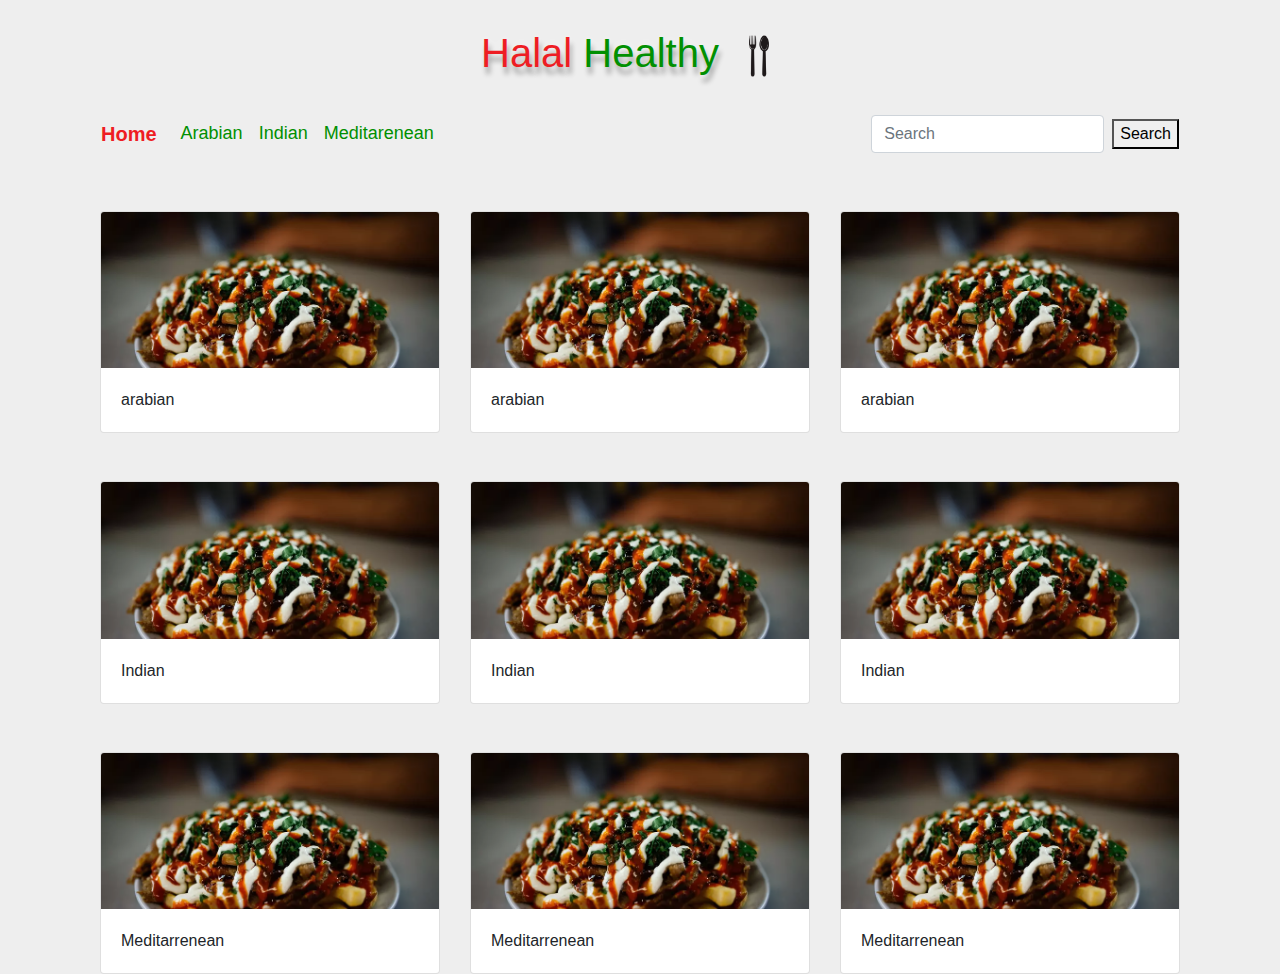
<file: index.html>
<!doctype html>
<html lang="en">
  <head>
    <!-- Required meta tags -->
    <meta charset="utf-8">
    <meta name="viewport" content="width=device-width, initial-scale=1, shrink-to-fit=no">

    <!-- Bootstrap CSS -->
    <link rel="stylesheet" href="https://maxcdn.bootstrapcdn.com/bootstrap/4.0.0/css/bootstrap.min.css" integrity="sha384-Gn5384xqQ1aoWXA+058RXPxPg6fy4IWvTNh0E263XmFcJlSAwiGgFAW/dAiS6JXm" crossorigin="anonymous">
<link rel="stylesheet" href="style.css">
    <title>Menu Page</title>
  </head>
  <body>
    


    <!-- 

        heading
        menu
        menu  categories(optional)
        menu items

     -->
    <div class="container">


        
        <h1 class="pt-3 text-center" id="heading">Halal   <span style="color: #019001"> Healthy</span><span><img src="—Pngtree—spoon fork icon illustration design_5537558.png" alt=""  width="80px" height="80px"></span></h1>


        <div class="content">
        <!-- <ul class="nav">

            <li class="nav-item">
              <a class="nav-link active text-bold" href="#">Menu</a>
            </li>
            <li class="nav-item">
              <a class="nav-link" href="#" >Arabian</a>
            </li>
            <li class="nav-item">
              <a class="nav-link" href="#">Indian</a>
            </li>
            <li class="nav-item">
              <a class="nav-link" href="#">Meditarenean</a>
            </li>


          </ul> -->

          <nav class="navbar navbar-expand-sm navbar-light">
            <a class="navbar-brand text-bold" href="#">Home</a>
            <!-- <button class="navbar-toggler" type="button" data-toggle="collapse" data-target="#navbarSupportedContent" aria-controls="navbarSupportedContent" aria-expanded="false" aria-label="Toggle navigation">
              <span class="navbar-toggler-icon"></span>
            </button> -->
          
            <div class="collapse navbar-collapse" id="navbarSupportedContent">
              <ul class="navbar-nav mr-auto">
                <li class="nav-item active">
                  <a class="nav-link" href="#">Arabian</a>
                </li>
                <li class="nav-item">
                  <a class="nav-link" href="#">Indian</a>
                </li>
                <li class="nav-item">
                  <a class="nav-link" href="#">Meditarenean</a>
                </li>
              </ul>
              <form class="form-inline my-2 my-lg-0">
                <input class="form-control mr-sm-2" type="search" placeholder="Search" aria-label="Search">
                <button class="myBtn">Search</button>
              </form>
            </div>
          </nav>
        </div>

        <div class="container">

          <p class="noResults"> Search Results Not Found </p>
          <div class="row">
            <!-- Card 1 -->
            <div class="col-md-4 col-sm-6 col-xs-6 pt-5 arabian myCard">
              <div class="card">
                <img class="card-img-top" src="foodPic.webp" alt="Card image cap">
                <div class="card-body">
                  <p class="card-text">arabian</p>
                </div>
              </div>
            </div>
            <!-- card 1 -->

                   <!-- Card 1 -->
                   <div class="col-md-4 col-sm-6 col-xs-6 pt-5 arabian myCard">
                    <div class="card">
                      <img class="card-img-top" src="foodPic.webp" alt="Card image cap">
                      <div class="card-body">
                        <p class="card-text">arabian</p>
                      </div>
                    </div>
                  </div>
                  <!-- card 1 -->

                         <!-- Card 1 -->
            <div class="col-md-4 col-sm-6 col-xs-6 pt-5 arabian myCard">
              <div class="card">
                <img class="card-img-top" src="foodPic.webp" alt="Card image cap">
                <div class="card-body">
                  <p class="card-text">arabian</p>
                </div>
              </div>
            </div>
            <!-- card 1 -->
       

<!-- Indian -->

  <!-- Card 1 -->
  <div class="col-md-4 col-sm-6 col-xs-6 pt-5 indian myCard">
    <div class="card">
      <img class="card-img-top" src="foodPic.webp" alt="Card image cap">
      <div class="card-body">
        <p class="card-text">Indian</p>
      </div>
    </div>
  </div>
  <!-- card 1 -->

  
         <!-- Card 1 -->
         <div class="col-md-4 col-sm-6 col-xs-6 pt-5 indian myCard">
          <div class="card">
            <img class="card-img-top" src="foodPic.webp" alt="Card image cap">
            <div class="card-body">
              <p class="card-text">Indian</p>
            </div>
          </div>
        </div>
        <!-- card 1 -->

               <!-- Card 1 -->
  <div class="col-md-4 col-sm-6 col-xs-6 pt-5 indian myCard">
    <div class="card">
      <img class="card-img-top" src="foodPic.webp" alt="Card image cap">
      <div class="card-body">
        <p class="card-text">Indian</p>
      </div>
    </div>
  </div>
  <!-- card 1 -->

<!-- Indian -->

<!-- Mediterrenean -->

  <!-- Card 1 -->
  <div class="col-md-4 col-sm-6 col-xs-6 pt-5 mediterranean myCard">
    <div class="card">
      <img class="card-img-top" src="foodPic.webp" alt="Card image cap">
      <div class="card-body">
        <p class="card-text">Meditarrenean</p>
      </div>
    </div>
  </div>
  <!-- card 1 -->

         <!-- Card 1 -->
         <div class="col-md-4 col-sm-6 col-xs-6 pt-5 mediterranean myCard">
          <div class="card">
            <img class="card-img-top" src="foodPic.webp" alt="Card image cap">
            <div class="card-body">
              <p class="card-text">
                Meditarrenean</p>
            </div>
          </div>
        </div>
        <!-- card 1 -->

               <!-- Card 1 -->
  <div class="col-md-4 col-sm-6 col-xs-6 pt-5 mediterranean myCard">
    <div class="card">
      <img class="card-img-top" src="foodPic.webp" alt="Card image cap">
      <div class="card-body">
        <p class="card-text">Meditarrenean</p>
      </div>
    </div>
  </div>
  <!-- card 1 -->
</div>
<!-- Mediterrenean -->
        </div>
    </div>

<!-- script  -->
<script src="script.js"></script>
    <!----> 
    <!-- Optional JavaScript -->
    <!-- jQuery first, then Popper.js, then Bootstrap JS -->
    <script src="https://code.jquery.com/jquery-3.2.1.slim.min.js" integrity="sha384-KJ3o2DKtIkvYIK3UENzmM7KCkRr/rE9/Qpg6aAZGJwFDMVNA/GpGFF93hXpG5KkN" crossorigin="anonymous"></script>
    <script src="https://cdnjs.cloudflare.com/ajax/libs/popper.js/1.12.9/umd/popper.min.js" integrity="sha384-ApNbgh9B+Y1QKtv3Rn7W3mgPxhU9K/ScQsAP7hUibX39j7fakFPskvXusvfa0b4Q" crossorigin="anonymous"></script>
    <script src="https://maxcdn.bootstrapcdn.com/bootstrap/4.0.0/js/bootstrap.min.js" integrity="sha384-JZR6Spejh4U02d8jOt6vLEHfe/JQGiRRSQQxSfFWpi1MquVdAyjUar5+76PVCmYl" crossorigin="anonymous"></script>
  </body>
</html>
</file>
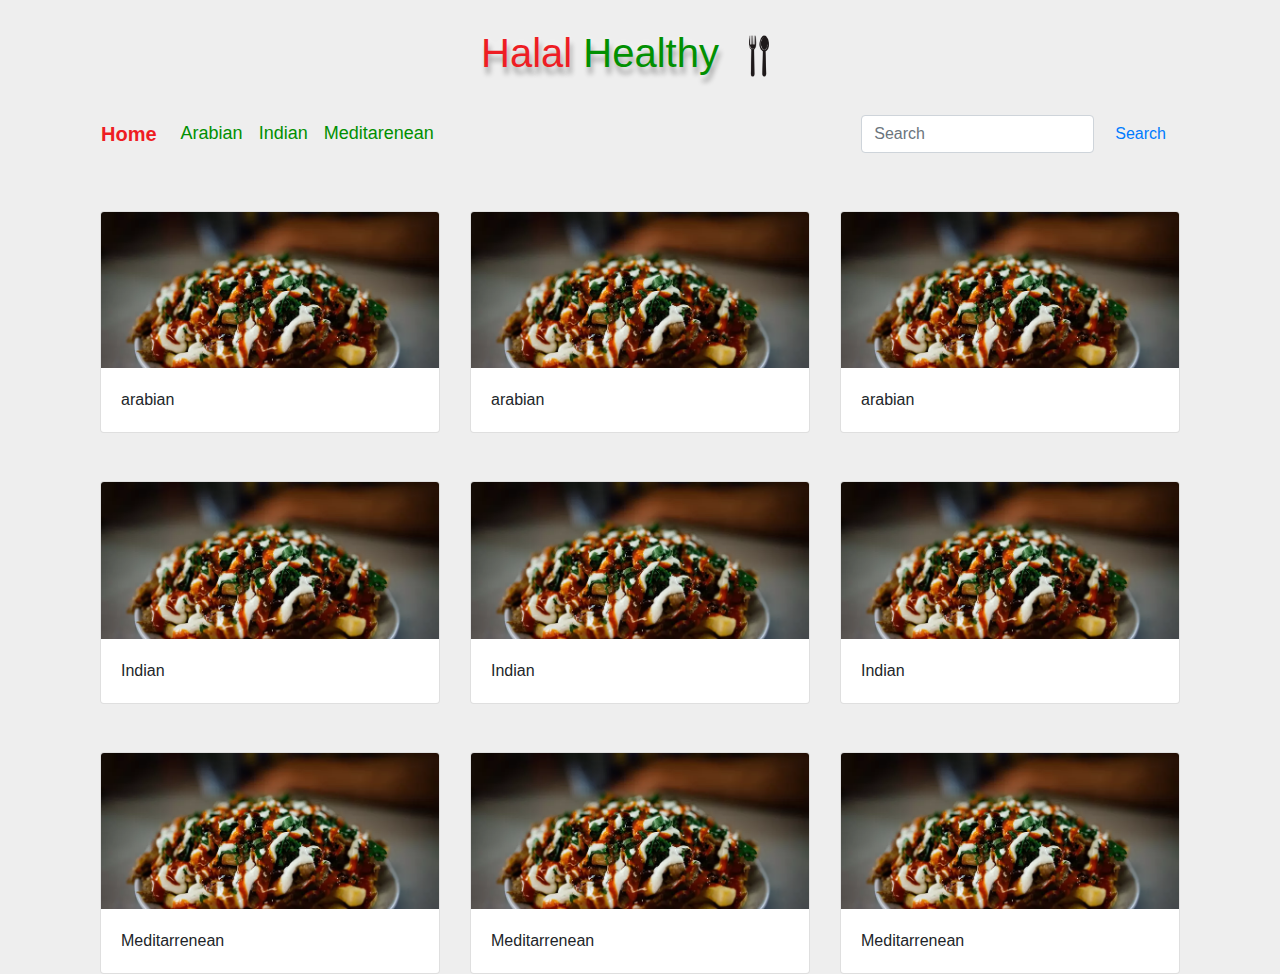
<file: Ass/index.html>
<!DOCTYPE html>
<html lang="en">
  <head>
    <!-- Required meta tags -->
    <meta charset="utf-8" />
    <meta
      name="viewport"
      content="width=device-width, initial-scale=1, shrink-to-fit=no"
    />

    <!-- Bootstrap CSS -->
    <link
      rel="stylesheet"
      href="https://maxcdn.bootstrapcdn.com/bootstrap/4.0.0/css/bootstrap.min.css"
      integrity="sha384-Gn5384xqQ1aoWXA+058RXPxPg6fy4IWvTNh0E263XmFcJlSAwiGgFAW/dAiS6JXm"
      crossorigin="anonymous"
    />
    <link rel="stylesheet" href="style.css" />
    <title>Menu Page</title>
  </head>
  <body>
    <!-- 

        heading
        menu
        menu  categories(optional)
        menu items

     -->
    <div class="container">
      <h1 class="pt-3 text-center" id="heading">
        Halal <span style="color: #019001"> Healthy</span
        ><span
          ><img
            src="../—Pngtree—spoon fork icon illustration design_5537558.png"
            alt=""
            width="80px"
            height="80px"
        /></span>
      </h1>

      <div class="content">
        <!-- <ul class="nav">

            <li class="nav-item">
              <a class="nav-link active text-bold" href="#">Menu</a>
            </li>
            <li class="nav-item">
              <a class="nav-link" href="#" >Arabian</a>
            </li>
            <li class="nav-item">
              <a class="nav-link" href="#">Indian</a>
            </li>
            <li class="nav-item">
              <a class="nav-link" href="#">Meditarenean</a>
            </li>


          </ul> -->

        <nav class="navbar navbar-expand-sm navbar-light">
          <a class="navbar-brand text-bold" href="#">Home</a>
          <button
            class="navbar-toggler"
            type="button"
            data-toggle="collapse"
            data-target="#navbarSupportedContent"
            aria-controls="navbarSupportedContent"
            aria-expanded="false"
            aria-label="Toggle navigation"
          >
            <span class="navbar-toggler-icon"></span>
          </button>

          <div class="collapse navbar-collapse" id="navbarSupportedContent">
            <ul class="navbar-nav mr-auto">
              <li class="nav-item active">
                <a class="nav-link" href=".arabian">Arabian</a>
              </li>
              <li class="nav-item">
                <a class="nav-link" href=".indian">Indian</a>
              </li>
              <li class="nav-item">
                <a class="nav-link" href=".mediterranean">Meditarenean</a>
              </li>
            </ul>
            <form class="form-inline my-2 my-lg-0">
              <input
                class="form-control mr-sm-2"
                type="search"
                placeholder="Search"
                aria-label="Search"
              />
              <a href="#" class="btn btn-outline myBtn">Search</a>
            </form>
          </div>
        </nav>
      </div>

      <div class="container">
        <p class="noResults">Search Results Not Found</p>
        <div class="row">
          <!-- Card 1 -->
          <div class="col-md-4 col-sm-6 col-xs-6 pt-5 arabian myCard">
            <div class="card">
              <img
                class="card-img-top"
                src="../foodPic.webp"
                alt="Card image cap"
              />
              <div class="card-body">
                <p class="card-text">arabian</p>
              </div>
            </div>
          </div>
          <!-- card 1 -->

          <!-- Card 1 -->
          <div class="col-md-4 col-sm-6 col-xs-6 pt-5 arabian myCard">
            <div class="card">
              <img
                class="card-img-top"
                src="../foodPic.webp"
                alt="Card image cap"
              />
              <div class="card-body">
                <p class="card-text">arabian</p>
              </div>
            </div>
          </div>
          <!-- card 1 -->

          <!-- Card 1 -->
          <div class="col-md-4 col-sm-6 col-xs-6 pt-5 arabian myCard">
            <div class="card">
              <img
                class="card-img-top"
                src="../foodPic.webp"
                alt="Card image cap"
              />
              <div class="card-body">
                <p class="card-text">arabian</p>
              </div>
            </div>
          </div>
          <!-- card 1 -->

          <!-- Indian -->

          <!-- Card 1 -->
          <div class="col-md-4 col-sm-6 col-xs-6 pt-5 indian myCard">
            <div class="card">
              <img
                class="card-img-top"
                src="../foodPic.webp"
                alt="Card image cap"
              />
              <div class="card-body">
                <p class="card-text">Indian</p>
              </div>
            </div>
          </div>
          <!-- card 1 -->

          <!-- Card 1 -->
          <div class="col-md-4 col-sm-6 col-xs-6 pt-5 indian myCard">
            <div class="card">
              <img
                class="card-img-top"
                src="../foodPic.webp"
                alt="Card image cap"
              />
              <div class="card-body">
                <p class="card-text">Indian</p>
              </div>
            </div>
          </div>
          <!-- card 1 -->

          <!-- Card 1 -->
          <div class="col-md-4 col-sm-6 col-xs-6 pt-5 indian myCard">
            <div class="card">
              <img
                class="card-img-top"
                src="../foodPic.webp"
                alt="Card image cap"
              />
              <div class="card-body">
                <p class="card-text">Indian</p>
              </div>
            </div>
          </div>
          <!-- card 1 -->

          <!-- Indian -->

          <!-- Mediterrenean -->

          <!-- Card 1 -->
          <div class="col-md-4 col-sm-6 col-xs-6 pt-5 mediterranean myCard">
            <div class="card">
              <img
                class="card-img-top"
                src="../foodPic.webp"
                alt="Card image cap"
              />
              <div class="card-body">
                <p class="card-text">Meditarrenean</p>
              </div>
            </div>
          </div>
          <!-- card 1 -->

          <!-- Card 1 -->
          <div class="col-md-4 col-sm-6 col-xs-6 pt-5 mediterranean myCard">
            <div class="card">
              <img
                class="card-img-top"
                src="../foodPic.webp"
                alt="Card image cap"
              />
              <div class="card-body">
                <p class="card-text">Meditarrenean</p>
              </div>
            </div>
          </div>
          <!-- card 1 -->

          <!-- Card 1 -->
          <div class="col-md-4 col-sm-6 col-xs-6 pt-5 mediterranean myCard">
            <div class="card">
              <img
                class="card-img-top"
                src="../foodPic.webp"
                alt="Card image cap"
              />
              <div class="card-body">
                <p class="card-text">Meditarrenean</p>
              </div>
            </div>
          </div>
          <!-- card 1 -->
        </div>
        <!-- Mediterrenean -->
      </div>
    </div>

    <!-- script  -->
    <script src="app.js"></script>
    <!---->
    <!-- Optional JavaScript -->
    <!-- jQuery first, then Popper.js, then Bootstrap JS -->
    <script
      src="https://code.jquery.com/jquery-3.2.1.slim.min.js"
      integrity="sha384-KJ3o2DKtIkvYIK3UENzmM7KCkRr/rE9/Qpg6aAZGJwFDMVNA/GpGFF93hXpG5KkN"
      crossorigin="anonymous"
    ></script>
    <script
      src="https://cdnjs.cloudflare.com/ajax/libs/popper.js/1.12.9/umd/popper.min.js"
      integrity="sha384-ApNbgh9B+Y1QKtv3Rn7W3mgPxhU9K/ScQsAP7hUibX39j7fakFPskvXusvfa0b4Q"
      crossorigin="anonymous"
    ></script>
    <script
      src="https://maxcdn.bootstrapcdn.com/bootstrap/4.0.0/js/bootstrap.min.js"
      integrity="sha384-JZR6Spejh4U02d8jOt6vLEHfe/JQGiRRSQQxSfFWpi1MquVdAyjUar5+76PVCmYl"
      crossorigin="anonymous"
    ></script>
  </body>
</html>
</file>
<file: style.css>
body {
    background-color: #eee;
}



.content {
    background-color: #eee;
}


nav a.text-bold {
    color: #ee1d23 !important;
    font-weight: bold;

}

nav a.text-bold:hover {
    color: #019001 !important;
    text-decoration: underline !important;
    transition: all ease 1s;
}

ul li a {
    color: #019001 !important;
    font-size: 18px;
    /* border-bottom: 0px solid #019001; */
    /* transition: all ease .2s; */
}


ul li a:hover {
    
    color: #ee1d23!important;
    text-decoration: underline !important;
    transition: all ease 1s;
}

.remove {
    display: none;
    transition: all .2s;
}

p.noResults {
    display: none;
}

p.noResults.remove {
    display: none;
    transition: all .2s;
}

p.noResults.add {
    display: block;
    transition: all .2s;
}

#heading {
    color: #ee1d23;
    text-shadow: 2px 7px 5px rgba(0,0,0,0.3), 
    0px -4px 10px rgba(255,255,255,0.3);
}
</file>
<file: Ass/style.css>
body {
    background-color: #eee;
}



.content {
    background-color: #eee;
}


nav a.text-bold {
    color: #ee1d23 !important;
    font-weight: bold;

}

nav a.text-bold:hover {
    color: #019001 !important;
    text-decoration: underline !important;
    transition: all ease 1s;
}

ul li a {
    color: #019001 !important;
    font-size: 18px;
    /* border-bottom: 0px solid #019001; */
    /* transition: all ease .2s; */
}


ul li a:hover {
    
    color: #ee1d23!important;
    text-decoration: underline !important;
    transition: all ease 1s;
}

.remove {
    display: none;
    transition: all .2s;
}

p.noResults {
    display: none;
}

p.noResults.remove {
    display: none;
    transition: all .2s;
}

p.noResults.add {
    display: block;
    transition: all .2s;
}

#heading {
    color: #ee1d23;
    text-shadow: 2px 7px 5px rgba(0,0,0,0.3), 
    0px -4px 10px rgba(255,255,255,0.3);
}
</file>
